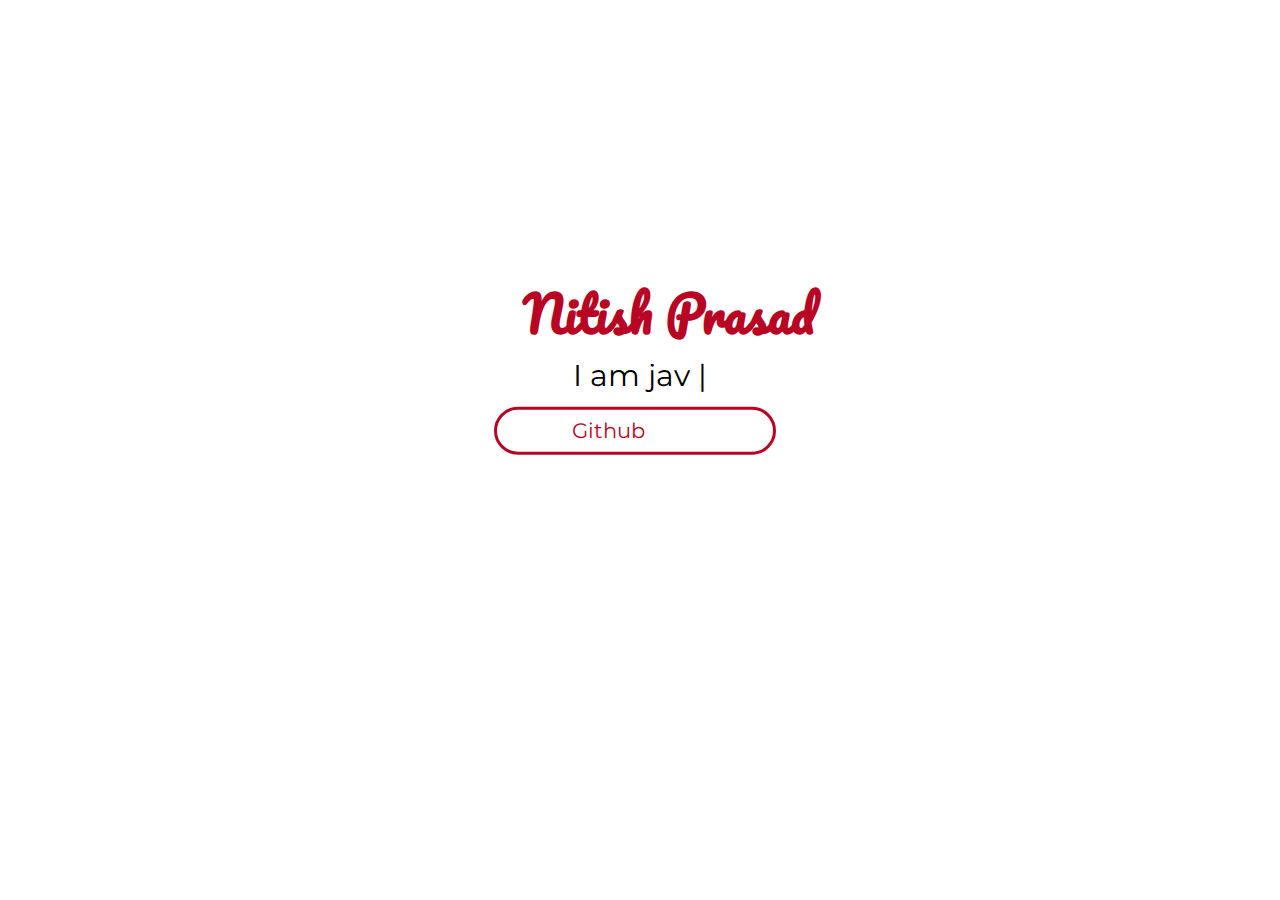
<file: index.html>
<!DOCTYPE html>
<html lang="en">
<head>
    <meta charset="UTF-8">
    <meta name="viewport" content="width=device-width, initial-scale=1.0">
    <meta http-equiv="X-UA-Compatible" content="ie=edge">
    <title>Hi-manshu-kumar</title>
    <link rel="stylesheet" href="https://use.fontawesome.com/releases/v5.3.1/css/all.css" integrity="sha384-mzrmE5qonljUremFsqc01SB46JvROS7bZs3IO2EmfFsd15uHvIt+Y8vEf7N7fWAU" crossorigin="anonymous">
    <link href="https://fonts.googleapis.com/css?family=Montserrat" rel="stylesheet"> 
    <link href="https://fonts.googleapis.com/css?family=Pacifico" rel="stylesheet"> 
    <link rel="stylesheet" href="./assets/styles.css">
</head>
<body>
    <div class="container">
        <div class="center">
            <h1 class="name">Nitish&nbsp;Prasad</h1>

            <div id="typeContainer">
            <span id="text"></span>
            <span id="blinker">|</span>
            </div>

            <a class="child" href="https://github.com/Nitish33">
                <i class="fab fa-github-alt icon"></i>
                <span class="text">Github</span>
            </a>


        </div>

    </div>
    <script src="./assets/index.js"></script>
</body>
</html>
</file>
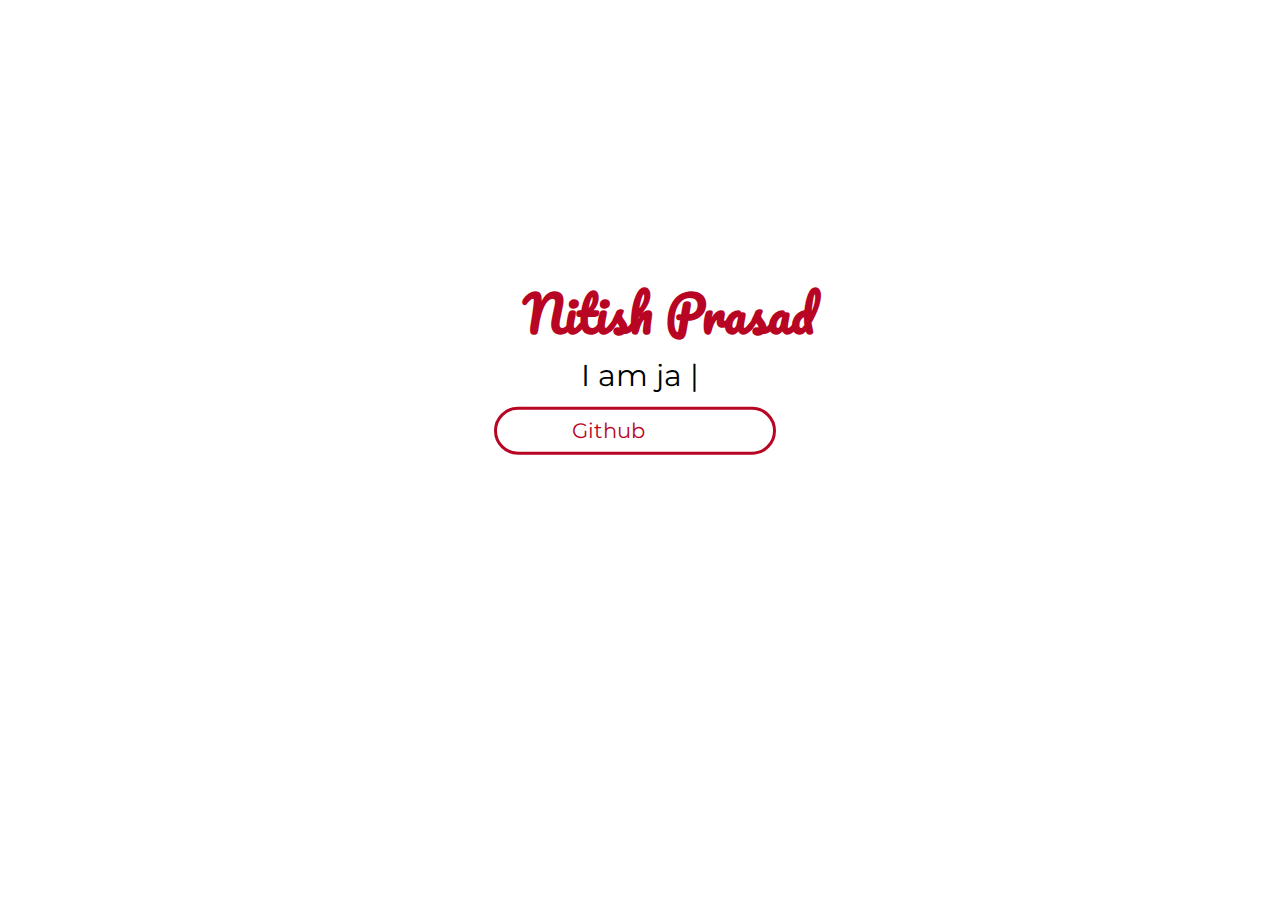
<file: Nitish.html>
<!DOCTYPE html>
<html lang="en">
<head>
    <meta charset="UTF-8">
    <meta name="viewport" content="width=device-width, initial-scale=1.0">
    <meta http-equiv="X-UA-Compatible" content="ie=edge">
    <title>Hi-manshu-kumar</title>
    <link rel="stylesheet" href="https://use.fontawesome.com/releases/v5.3.1/css/all.css" integrity="sha384-mzrmE5qonljUremFsqc01SB46JvROS7bZs3IO2EmfFsd15uHvIt+Y8vEf7N7fWAU" crossorigin="anonymous">
    <link href="https://fonts.googleapis.com/css?family=Montserrat" rel="stylesheet"> 
    <link href="https://fonts.googleapis.com/css?family=Pacifico" rel="stylesheet"> 
    <link rel="stylesheet" href="./assets/styles.css">
</head>
<body>
    <div class="container">
        <div class="center">
            <h1 class="name">Nitish&nbsp;Prasad</h1>

            <div id="typeContainer">
            <span id="text"></span>
            <span id="blinker">|</span>
            </div>

            <a class="child" href="https://github.com/Nitish33">
                <i class="fab fa-github-alt icon"></i>
                <span class="text">Github</span>
            </a>


        </div>

    </div>
    <script src="./assets/index.js"></script>
</body>
</html>
</file>
<file: assets/styles.css>
*{
    padding: 0;
    margin: 0;
    box-sizing: border-box;
}

html{
    height: 100%;
}

body{
    height: 100%;
    padding: 0;
    margin: 0;
    position: relative;
    font-family:'Montserrat', sans-serif;
}

.parent {
    position: relative;
}
.child {
    position: absolute;
    top: 50%;
    left: 52%;
    transform: translate(-50%, -50%);
}

.center{

    position: absolute;
    top: 42%;
    left: 50%;
    transform: translate(-50%, -50%);
}
.link{
    display: block;
    background-color: black;
    height: 40px;
    width: 175px;
    margin-left: 21%;
    margin-top: 10%;
}
a:link, a:visited {
    text-transform: none;
    text-decoration: none;
    border: solid 3px #b90524 ;
    color: #b90524;
    margin: 10%;
    padding: 3% 14%;
    margin-left: -11px;
    margin-top: 18%;
    border-radius: 100px;
    font-size: 1.3em;
    width: 282px;
    -webkit-transition: 1s;
}

h1{
    font-size: 2em;
    font-family: 'Pacifico', cursive;
    color: #b90524;
}

.name{
    position: relative;
    top: -0.5em;
    left: 10%;
    font-size: 4em;
    width: auto;
}

.info{
    font-size: 30px;
    margin-bottom: 12%;
}

#text{
    font-size: 30px;
    text-align: center;
}
#typeContainer{
    font-size: 30px;
    display: block;
    width: center;
    margin: 0 auto;
    text-align: center;
    margin-top: -23px;
    margin-bottom: 67px;
}

a:hover, a:active {
    -webkit-transition: 1s;
    color: #fff;
    background-color: #b90524;
}

.icon{
    margin-left: 34px;
}

/* Large desktops and laptops */
@media (min-width: 1200px) {
    .name{
        font-size: 3em;
    }
}

/* Landscape tablets and medium desktops */
@media (min-width: 992px) and (max-width: 1199px) {
    .name{
        font-size: 3em;
    }
}

/* Portrait tablets and small desktops */
@media (min-width: 768px) and (max-width: 991px) {
    .name{
        font-size: 2em;
    }
    #text{
        font-size: 23px;
    }
    #typeContainer{
        font-size: 23px;
        margin-top: 2%;
        margin-bottom: 2%;

    }
    
    a:link, a:visited{
        padding: 3% 19%;
        margin-top: 34%;
    }
}

/* Landscape phones and portrait tablets */
@media (max-width: 767px) {
    .name{
        font-size: 2em;
    }
    #text{
        font-size: 23px;
    }
    #typeContainer{
        font-size: 23px;
        margin-top: 2%;
        margin-bottom: 2%;

    }

    a:link, a:visited{
        padding: 3% 19%;
        margin-top: 34%;
    }
}

@media (max-width: 631px){
    .name{
        font-size: 2em;
        left: 0%;
    }
    
    #text{
        font-size: 1em;
    }
    #typeContainer{
        font-size: 1em;
        margin-top: 2%;
        margin-bottom: 2%;

    }

    a:link, a:visited{
        padding: 3% 26%;
        font-size: 1em;
        width: 158px;
        margin-top: 50%;
    }

    .icon {
        margin-left: 19px;
    }
}

@media (max-width: 568px){
    .name{
        font-size: 2em;
    }

    a:link, a:visited{
        padding: 3% 26%;
        font-size: 1em;
        margin-top: 50%;

    }
}

@media (max-width: 505px){
    .name{
        font-size: 2em;
    }
}

@media (max-width: 489px){
    .name{
        font-size: 2em;
    }

    a:link, a:visited{
        padding: 3% 26%;
        margin-top: 50%;
        width: 158px;
    }
}

/* Portrait phones and smaller */
@media (max-width: 480px) {
    .name{
        font-size: 30px;
    }


}

@media (max-width: 410px ){
    .name{
        font-size: 2em;
    }

    a:link, a:visited{
        padding: 3% 26%;
        margin-top: 50%;
        width: 157px;
        font-size: 1em;
        margin-left: -5%;
    }

}
</file>
